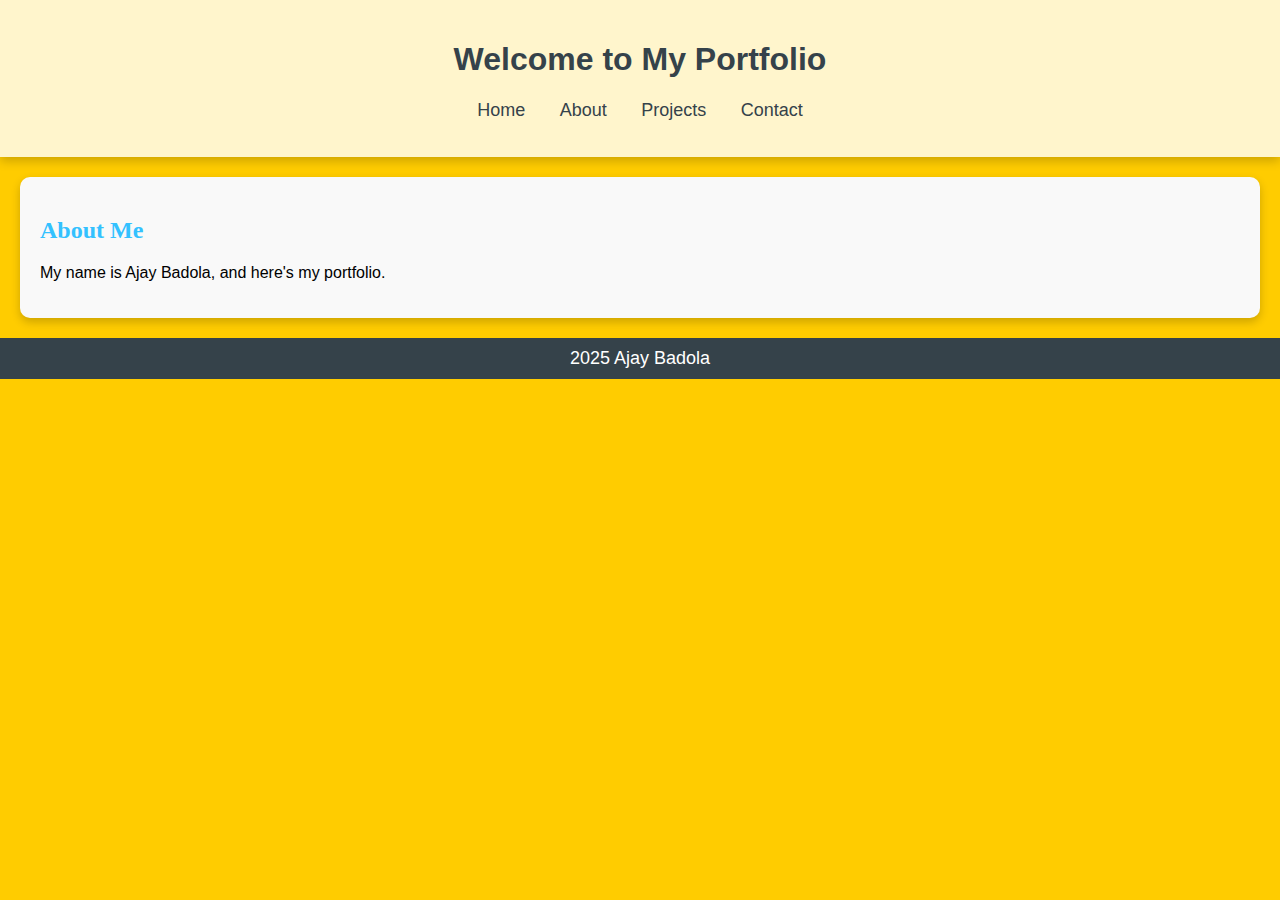
<file: index.html>
<!DOCTYPE html>
<html lang="en">
<head>
    <meta charset="UTF-8">
    <meta name="viewport" content="width=device-width, initial-scale=1.0">
    <title>My Portfolio</title>
    <link rel="stylesheet" href="styles.css">
</head>
<body>
    <header>
        <h1>Welcome to My Portfolio</h1>
        <nav>
            <ul>
                <li><a href="index.html">Home</a></li>
                <li><a href="about.html">About</a></li>
                <li><a href="projects.html">Projects</a></li>
                <li><a href="contact.html">Contact</a></li>
            </ul>
        </nav>
    </header>
    <section id="about">
        <h2>About Me</h2>
        <p>My name is Ajay Badola, and here's my portfolio.</p>
    </section>
    <footer>
        <p> 2025 Ajay Badola</p>
    </footer>
</body>
</html>
</file>
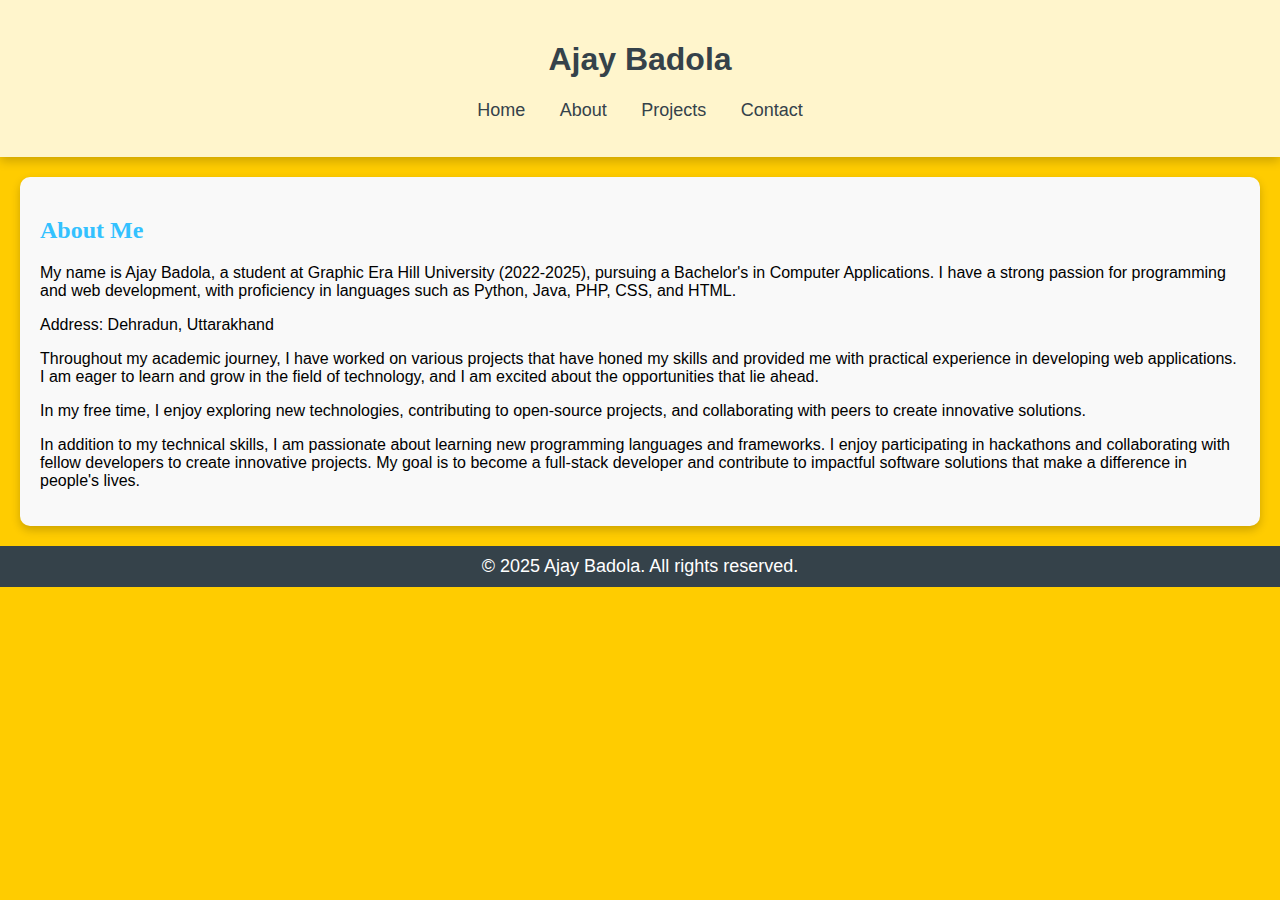
<file: about.html>
<!DOCTYPE html>
<html lang="en">
<head>
    <meta charset="UTF-8">
    <meta name="viewport" content="width=device-width, initial-scale=1.0">
    <title>About Me - Ajay Badola</title>
    <link rel="stylesheet" href="styles.css">
    <style>
        #about {
            color: #000;
        }
    </style>
</head>
<body>
    <header>
        <h1>Ajay Badola</h1>
        <nav>
            <ul>
                <li><a href="index.html">Home</a></li>
                <li><a href="about.html">About</a></li>
                <li><a href="projects.html">Projects</a></li>
                <li><a href="contact.html">Contact</a></li>
            </ul>
        </nav>
    </header>
    <section id="about">
        <h2>About Me</h2>
        <p>My name is Ajay Badola, a student at Graphic Era Hill University (2022-2025), pursuing a Bachelor's in Computer Applications. I have a strong passion for programming and web development, with proficiency in languages such as Python, Java, PHP, CSS, and HTML.</p>
        <p>Address: Dehradun, Uttarakhand</p>
        <p>Throughout my academic journey, I have worked on various projects that have honed my skills and provided me with practical experience in developing web applications. I am eager to learn and grow in the field of technology, and I am excited about the opportunities that lie ahead.</p>
        <p>In my free time, I enjoy exploring new technologies, contributing to open-source projects, and collaborating with peers to create innovative solutions.</p>
        <p>In addition to my technical skills, I am passionate about learning new programming languages and frameworks. I enjoy participating in hackathons and collaborating with fellow developers to create innovative projects. My goal is to become a full-stack developer and contribute to impactful software solutions that make a difference in people's lives.</p>
    </section>
    <footer>
        <p>&copy; 2025 Ajay Badola. All rights reserved.</p>
    </footer>
</body>
</html>
</file>
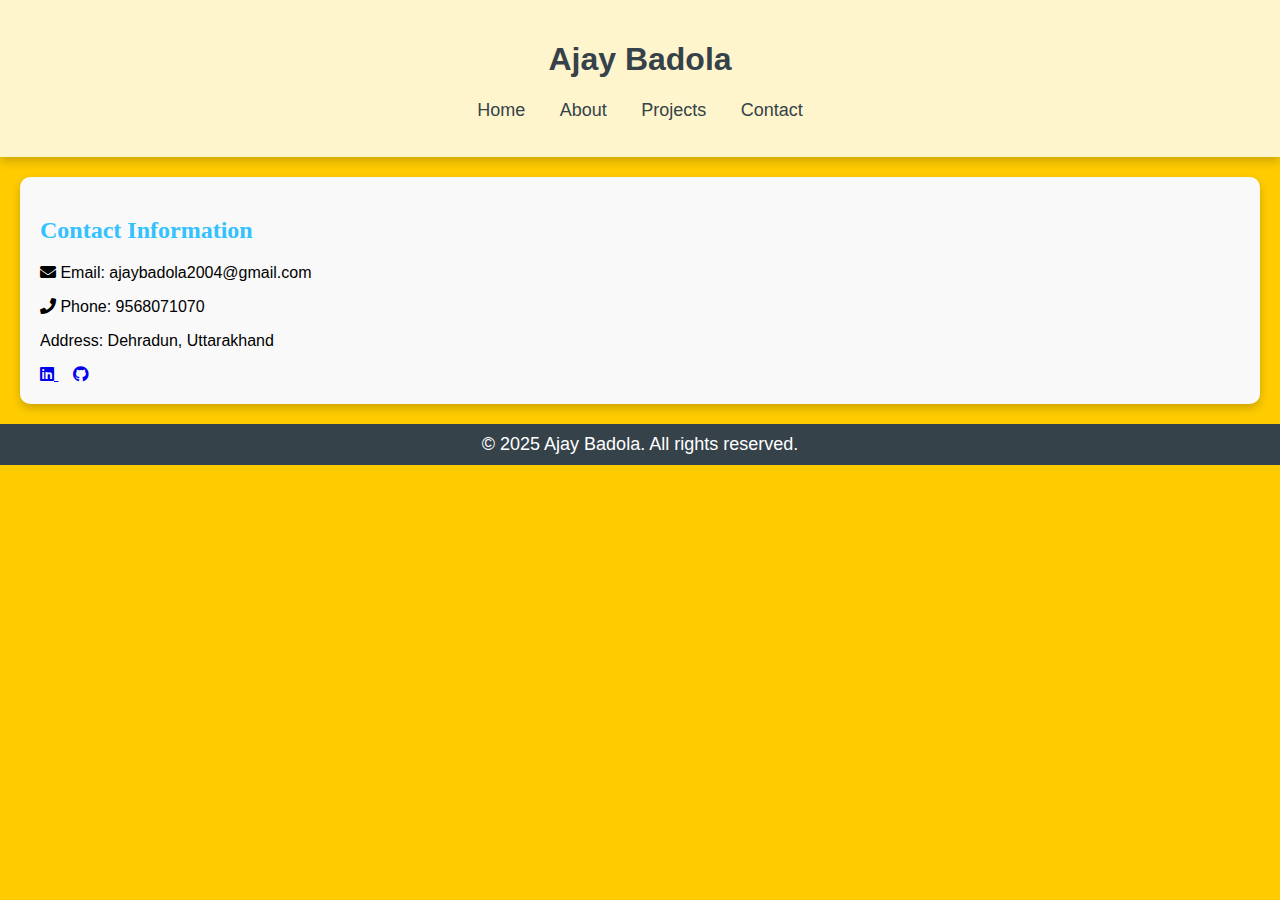
<file: contact.html>
<!DOCTYPE html>
<html lang="en">
<head>
    <meta charset="UTF-8">
    <meta name="viewport" content="width=device-width, initial-scale=1.0">
    <title>Contact - Ajay Badola</title>
    <link rel="stylesheet" href="styles.css">
    <link rel="stylesheet" href="https://cdnjs.cloudflare.com/ajax/libs/font-awesome/5.15.3/css/all.min.css">
    <style>
        #contact {
            animation: color-change 2s infinite;
        }
        
        @keyframes color-change {
            0% {
                color: #000;
            }
            50% {
                color: #fff;
            }
            100% {
                color: #000;
            }
        }
    </style>
</head>
<body>
    <header>
        <h1>Ajay Badola</h1>
        <nav>
            <ul>
                <li><a href="index.html">Home</a></li>
                <li><a href="about.html">About</a></li>
                <li><a href="projects.html">Projects</a></li>
                <li><a href="contact.html">Contact</a></li>
            </ul>
        </nav>
    </header>
    <section id="contact">
        <h2>Contact Information</h2>
        <p><i class="fas fa-envelope"></i> Email: ajaybadola2004@gmail.com</p>
        <p><i class="fas fa-phone"></i> Phone: 9568071070</p>
        <p>Address: Dehradun, Uttarakhand</p>
        <div class="social-links">
            <a href="https://www.linkedin.com/in/ajay-badola-017670215/" target="_blank">
                <i class="fab fa-linkedin"></i>
            </a>
            <a href="https://github.com/ajaybadola" target="_blank">
                <i class="fab fa-github"></i>
            </a>
        </div>
    </section>
    <footer>
        <p>&copy; 2025 Ajay Badola. All rights reserved.</p>
    </footer>
</body>
</html>
</file>
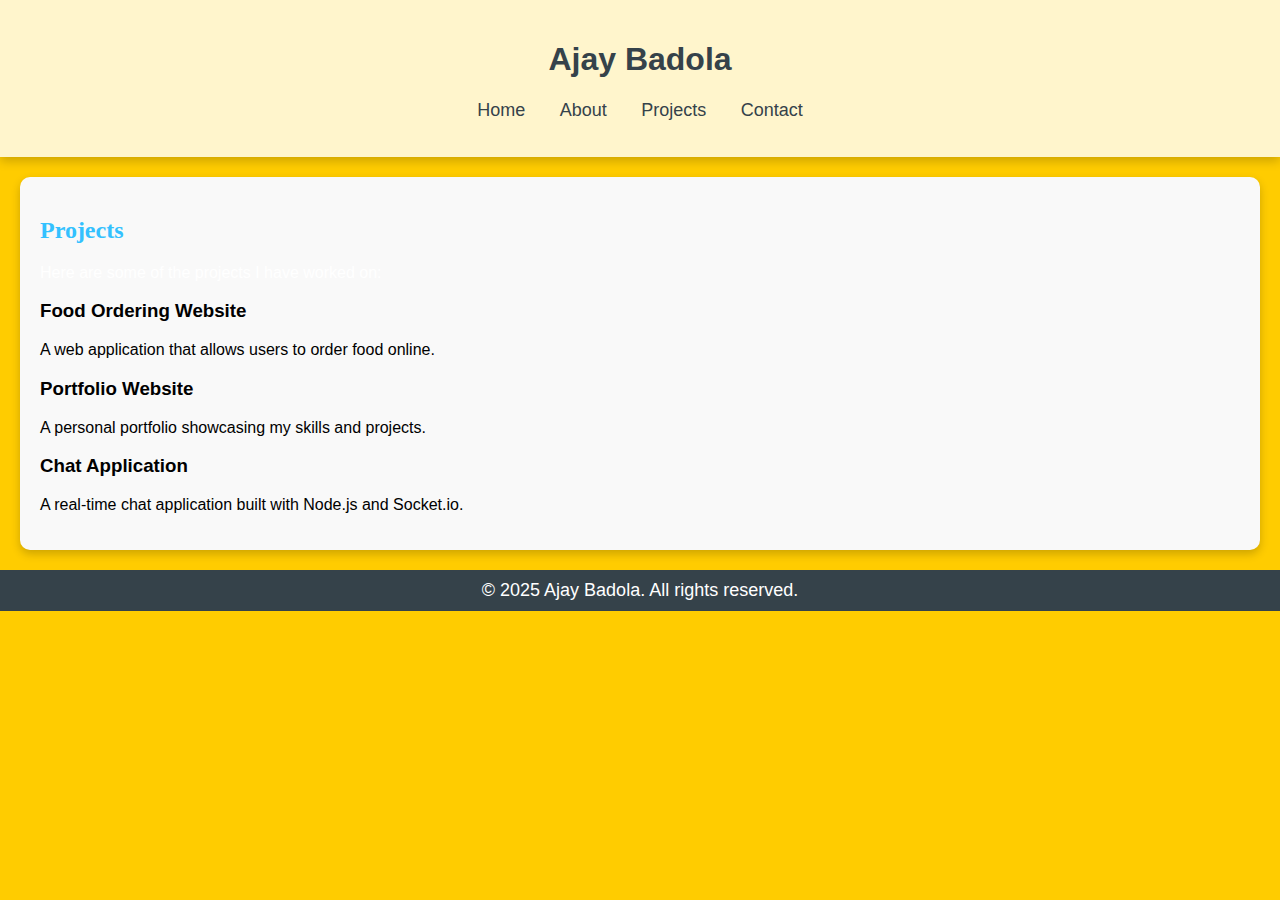
<file: projects.html>
<!DOCTYPE html>
<html lang="en">
<head>
    <meta charset="UTF-8">
    <meta name="viewport" content="width=device-width, initial-scale=1.0">
    <title>Projects - Ajay Badola</title>
    <link rel="stylesheet" href="styles.css">
    <style>
        #projects {
            color: #ffffff;
        }
        .project {
            color: #000000; /* Black for better visibility */
        }
    </style>
</head>
<body>
    <header>
        <h1>Ajay Badola</h1>
        <nav>
            <ul>
                <li><a href="index.html">Home</a></li>
                <li><a href="about.html">About</a></li>
                <li><a href="projects.html">Projects</a></li>
                <li><a href="contact.html">Contact</a></li>
            </ul>
        </nav>
    </header>
    <section id="projects">
        <h2>Projects</h2>
        <p>Here are some of the projects I have worked on:</p>
        <div class="project">
            <h3>Food Ordering Website</h3>
            <p>A web application that allows users to order food online.</p>
        </div>
        <div class="project">
            <h3>Portfolio Website</h3>
            <p>A personal portfolio showcasing my skills and projects.</p>
        </div>
        <div class="project">
            <h3>Chat Application</h3>
            <p>A real-time chat application built with Node.js and Socket.io.</p>
        </div>
    </section>
    <footer>
        <p>&copy; 2025 Ajay Badola. All rights reserved.</p>
    </footer>
</body>
</html>
</file>
<file: styles.css>
@keyframes fadeIn {
    from { opacity: 0; }
    to { opacity: 1; }
}

@keyframes bounce {
    0%, 20%, 50%, 80%, 100% {
        transform: translateY(0);
    }
    40% {
        transform: translateY(-10px);
    }
    60% {
        transform: translateY(-5px);
    }
}

:root {
    --primary-color: #ffcc00;
    --secondary-color: #ff5733;
    --accent-color: #33c1ff;
    --text-color: #212121;
}

body {
    font-family: 'Poppins', sans-serif;
    margin: 0;
    padding: 0;
    background-color: var(--primary-color);
    color: var(--text-color);
    transition: background-color 0.5s ease;
    animation: fadeIn 1s;
}

.toggle {
    position: fixed;
    top: 20px;
    right: 20px;
    background-color: var(--accent-color);
    border: none;
    color: white;
    padding: 10px;
    cursor: pointer;
}

.toggle:focus {
    outline: none;
}

header {
    background: rgba(255, 255, 255, 0.8);
    color: #35424a;
    padding: 20px 0;
    text-align: center;
    box-shadow: 0 4px 10px rgba(0,0,0,0.2);
}

nav ul {
    list-style-type: none;
    padding: 0;
}

nav ul li {
    display: inline;
    margin: 0 15px;
}

nav ul li a {
    color: #35424a;
    text-decoration: none;
    transition: color 0.3s, transform 0.3s;
    font-size: 18px;
}

nav ul li a:hover {
    color: #2575fc;
    transform: scale(1.1);
}

section {
    padding: 20px;
    margin: 20px;
    background: #ffffff;
    border-radius: 10px;
    box-shadow: 0 4px 10px rgba(0,0,0,0.2);
    transition: transform 0.3s;
}

section:nth-child(even) {
    background-color: #f9f9f9;
}

section:hover {
    transform: scale(1.02);
}

#about {
    color: #000000; /* Ensure About Me is black */
}

#about:hover {
    animation: colorChange 4s infinite;
}

@keyframes colorChange {
    0% { color: red; }
    50% { color: black; }
    100% { color: red; }
}

#projects, #contact {
    color: #ffffff; /* Ensure text is visible */
}

#contact p {
    animation: none;
    color: #000000; /* Keep text black */
}

.skills-container {
    display: flex;
    flex-wrap: wrap;
    justify-content: space-around;
}

.card {
    display: flex;
    flex-direction: column;
    align-items: center;
    margin: 10px;
    padding: 20px;
    background-color: var(--secondary-color);
    border-radius: 15px;
    box-shadow: 0 8px 20px rgba(0, 0, 0, 0.3);
    transition: transform 0.3s;
}

.card:hover {
    transform: scale(1.05);
}

.card img {
    width: 150px; /* Further increase size of logos */
    height: auto;
    border: none;
    font-family: 'Courier New', Courier, monospace; /* Coding font for logos */
    animation: bounce 1s infinite;
}

.card p {
    color: #000000; /* Black color for labels */
    font-family: 'Courier New', Courier, monospace; /* Coding font for labels */
}

h2 {
    color: var(--accent-color);
    font-family: 'Lobster', cursive;
    animation: fadeIn 1s;
}

button {
    background-color: #008CBA;
    color: white;
    padding: 15px 32px;
    text-align: center;
    text-decoration: none;
    display: inline-block;
    font-size: 20px;
    margin: 4px 2px;
    cursor: pointer;
    border: none;
    border-radius: 5px;
    transition: background-color 0.3s;
}

button:hover {
    background-color: #005f73;
}

.social-links {
    margin-top: 10px;
}

.social-links a {
    margin-right: 15px;
}

.social-links img {
    width: 30px;
    height: 30px;
    border: none;
}

.cat-eyes {
    position: absolute;
    width: 50px;
    height: 50px;
    background-image: url('https://example.com/cat-eyes.png');
    background-size: cover;
    pointer-events: none;
}

#cat-eyes {
    transition: transform 0.1s;
}

footer {
    text-align: center;
    padding: 10px 0;
    background: #35424a;
    color: #ffffff;
    position: relative;
    bottom: 0;
    width: 100%;
}

footer p {
    margin: 0;
    font-size: 18px;
}

@media (max-width: 600px) {
    nav ul li {
        display: block;
        margin: 10px 0;
    }
}

@media (prefers-color-scheme: dark) {
    body {
        background-color: #121212;
        color: #ffffff;
    }
}
</file>
